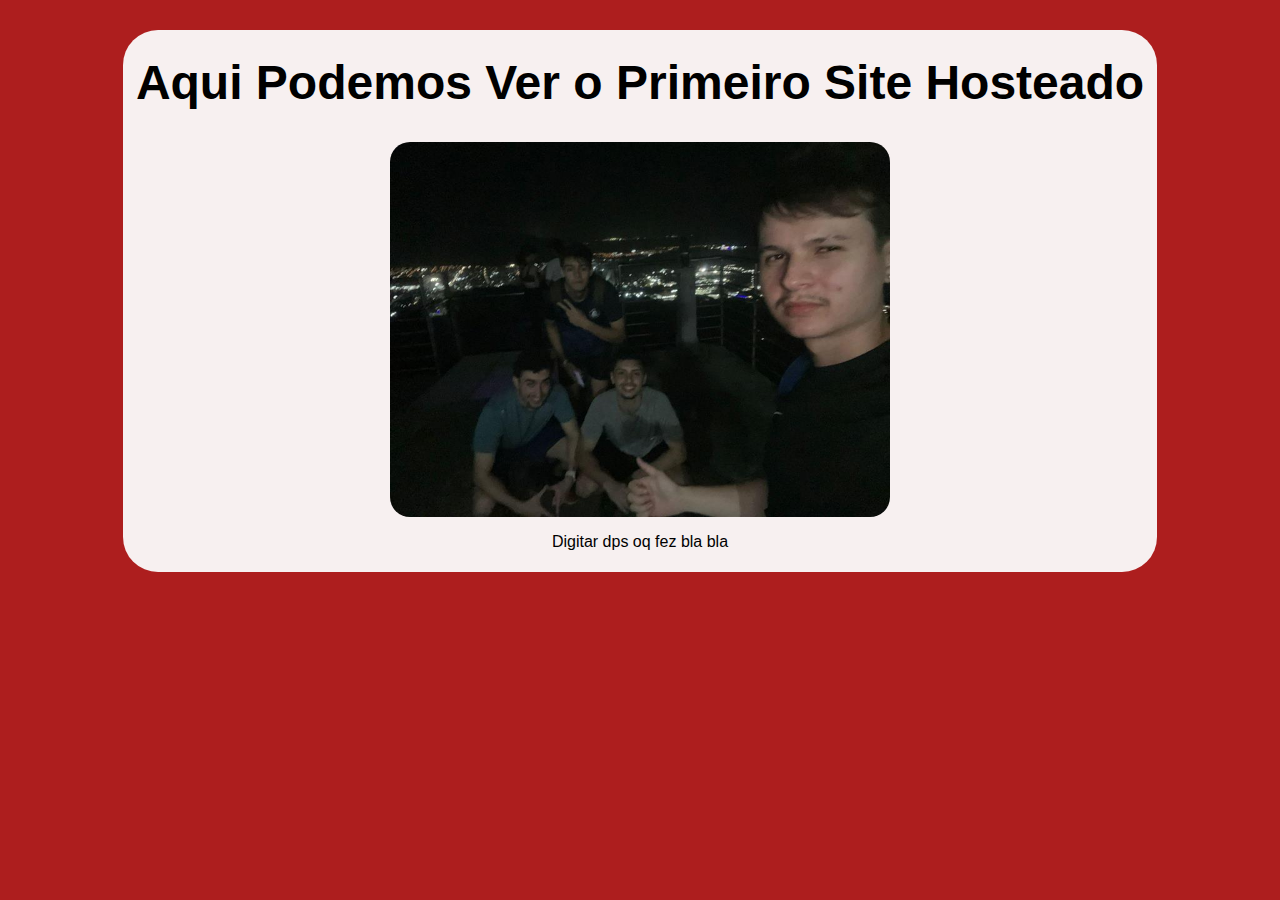
<file: index.html>
<!DOCTYPE html>
<html lang="pt-BR">
<head>
    <meta charset="UTF-8">
    <meta name="viewport" content="width=device-width, initial-scale=1.0">
    <title>Site Trabalho Linux</title>
    <link rel="stylesheet" href="style.css"> 
    <script src="main.js" defer></script>
    
</head>
<body>

    <section class="container"> 
        <h1>Aqui Podemos Ver o Primeiro Site Hosteado</h1>

        <img class="estudantes-img" src="estudante.jpg" alt="Imagem principal dos estudantes">

        <p class="descrição">
            Digitar dps oq fez bla bla 
        </p>


    </section>


</body>
</html>
</file>
<file: style.css>
body {
    margin: 0;
    font-family: Arial, Helvetica, sans-serif;
    background-color:rgb(173, 30, 30); 
    text-align: center;
    width: 100%;
    height: 100%;


}
.container {
    min-width: 80vw;
    max-width: 1000px;
    background-color: #f7f0f0;
    border: 0px;
    margin: 30px auto;
    border-radius: 35px;
    padding: 5px;
}

.estudantes-img:hover {
    transform: scale(1.04);
    cursor:pointer;
    transform: rotate(359deg) scale(1.05);

    transition: 1.5s;
}

h1 {
    font-size: 3rem;
    margin-top: 20px;
    
}

 h1:hover {
    transform: scale(1.04);
    cursor:pointer;
    transform: rotate(359deg) scale(1.05);

    transition: 1.5s;
}

.estudantes-img {
    width: 500px;
    max-width: 50%;
    margin: 10px auto;
    display: flex;
    border-radius: 20px;
    align-items: center;
    justify-content: center;

}

.descricao {
    font-size: 1.2rem;
    max-width: 600px;
    margin: 0 auto 40px auto;
    line-height: 1.6;

}
</file>
